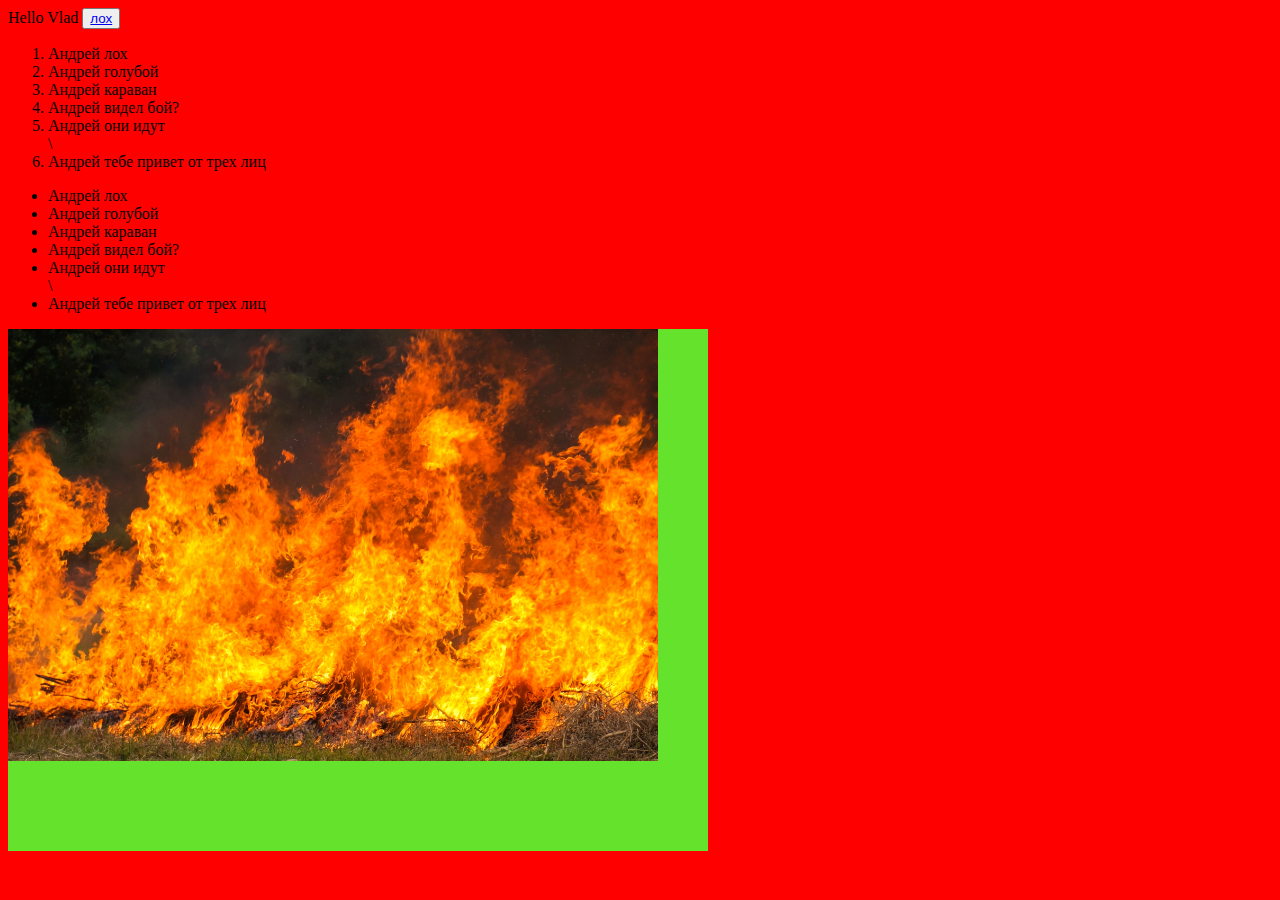
<file: index.html>
<!DOCTYPE html>
<html lang="en">
<head>
    <meta charset="UTF-8">
    <meta name="viewport" content="width=device-width, initial-scale=1.0">
    <title>wassup my boy</title>
    <link href="style.css" rel="stylesheet" type="text/css">

</head>
<body>
    Hello Vlad
    <button>
        <a href="https://th.bing.com/th/id/OIP.OXVeHswayweZOtkjJRdCuwHaFH?rs=1&pid=ImgDetMain">лох</a>
    </button>
<ol>
    <li>Андрей лох</li>
    <li>Андрей голубой</li>
    <li>Андрей караван</li>
    <li>Андрей видел бой?</li>
    <li>Андрей они идут</li>\
    <li>Андрей тебе привет от трех лиц</li>
</ol>

<ul>
    <li>Андрей лох</li>
    <li>Андрей голубой</li>
    <li>Андрей караван</li>
    <li>Андрей видел бой?</li>
    <li>Андрей они идут</li>\
    <li>Андрей тебе привет от трех лиц</li>
</ul>
<div class="one">
    <img src="R.jpg"width=650px>
</div>
</body>
</html>
</file>
<file: style.css>
body{background-color: rgb(255, 0, 0);}
.one{width: 700px; background-color: rgb(101, 226, 43);line-height: 5cm;}
</file>
